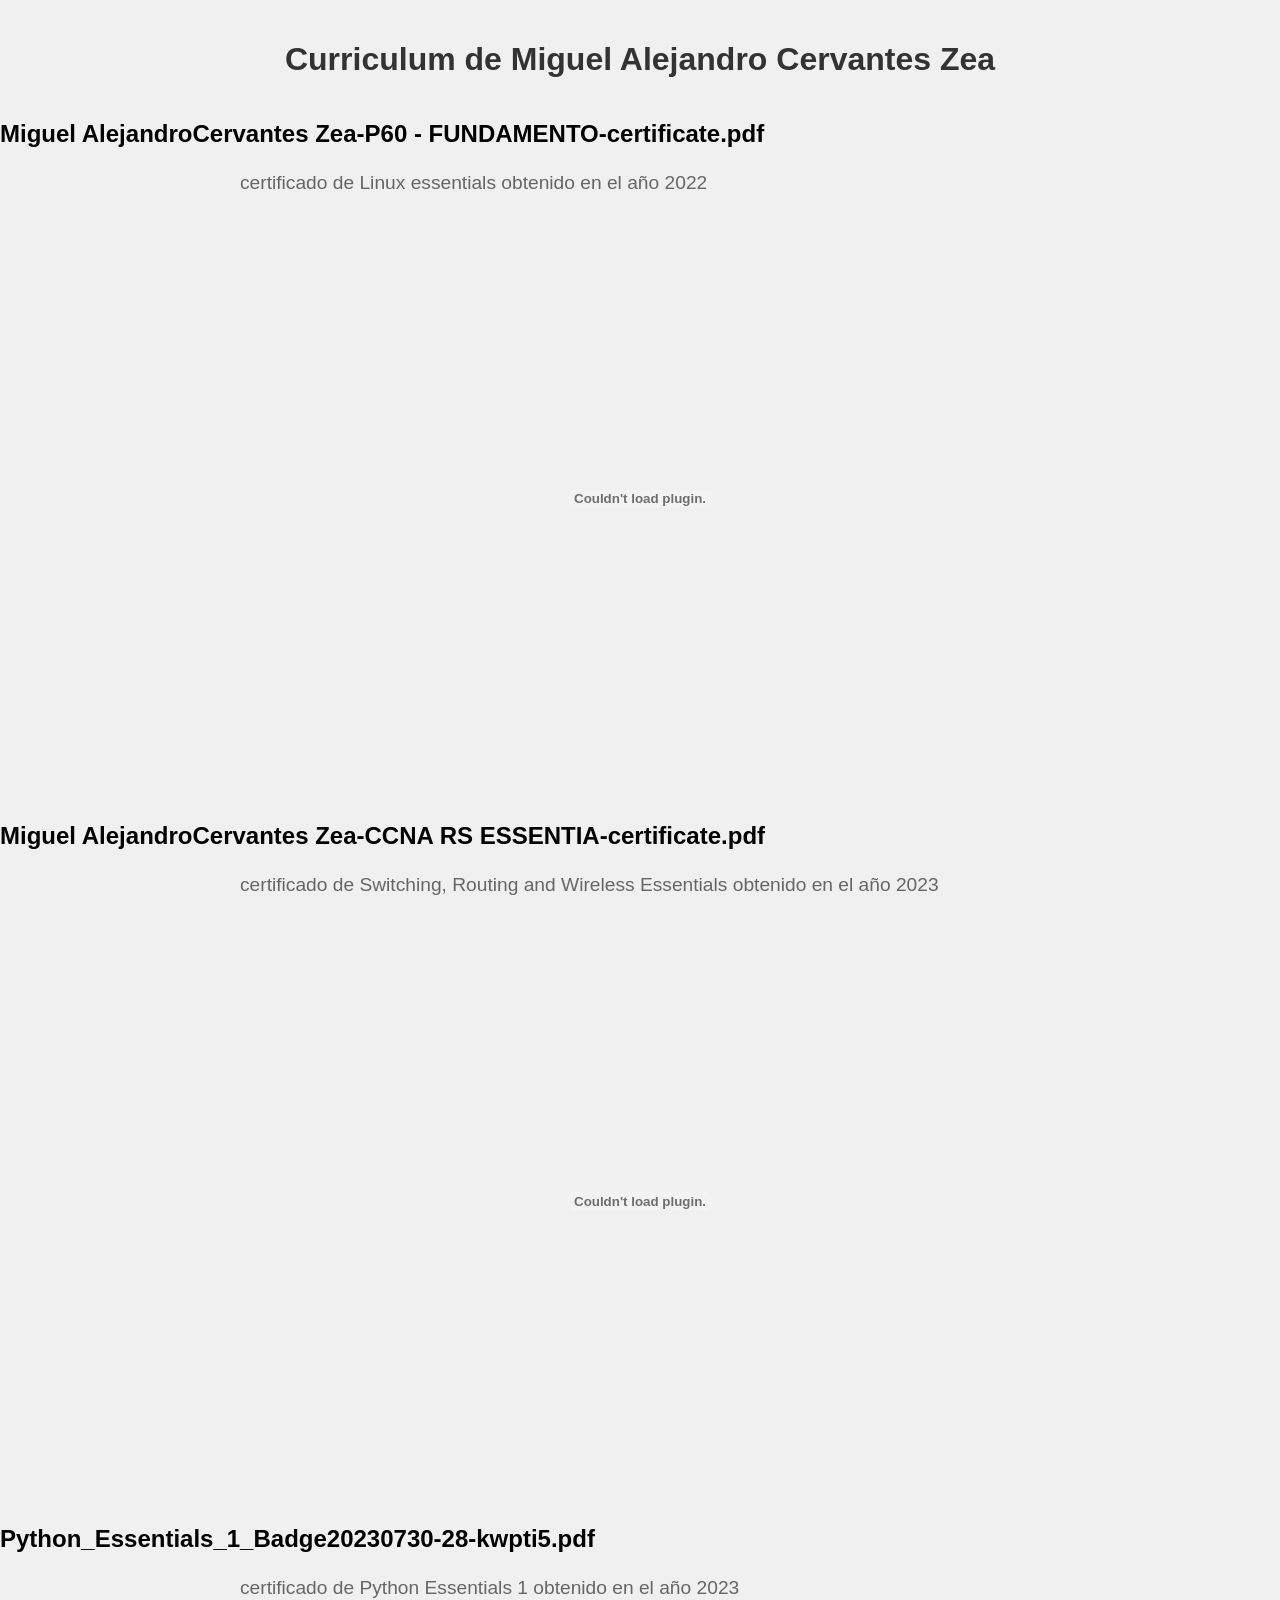
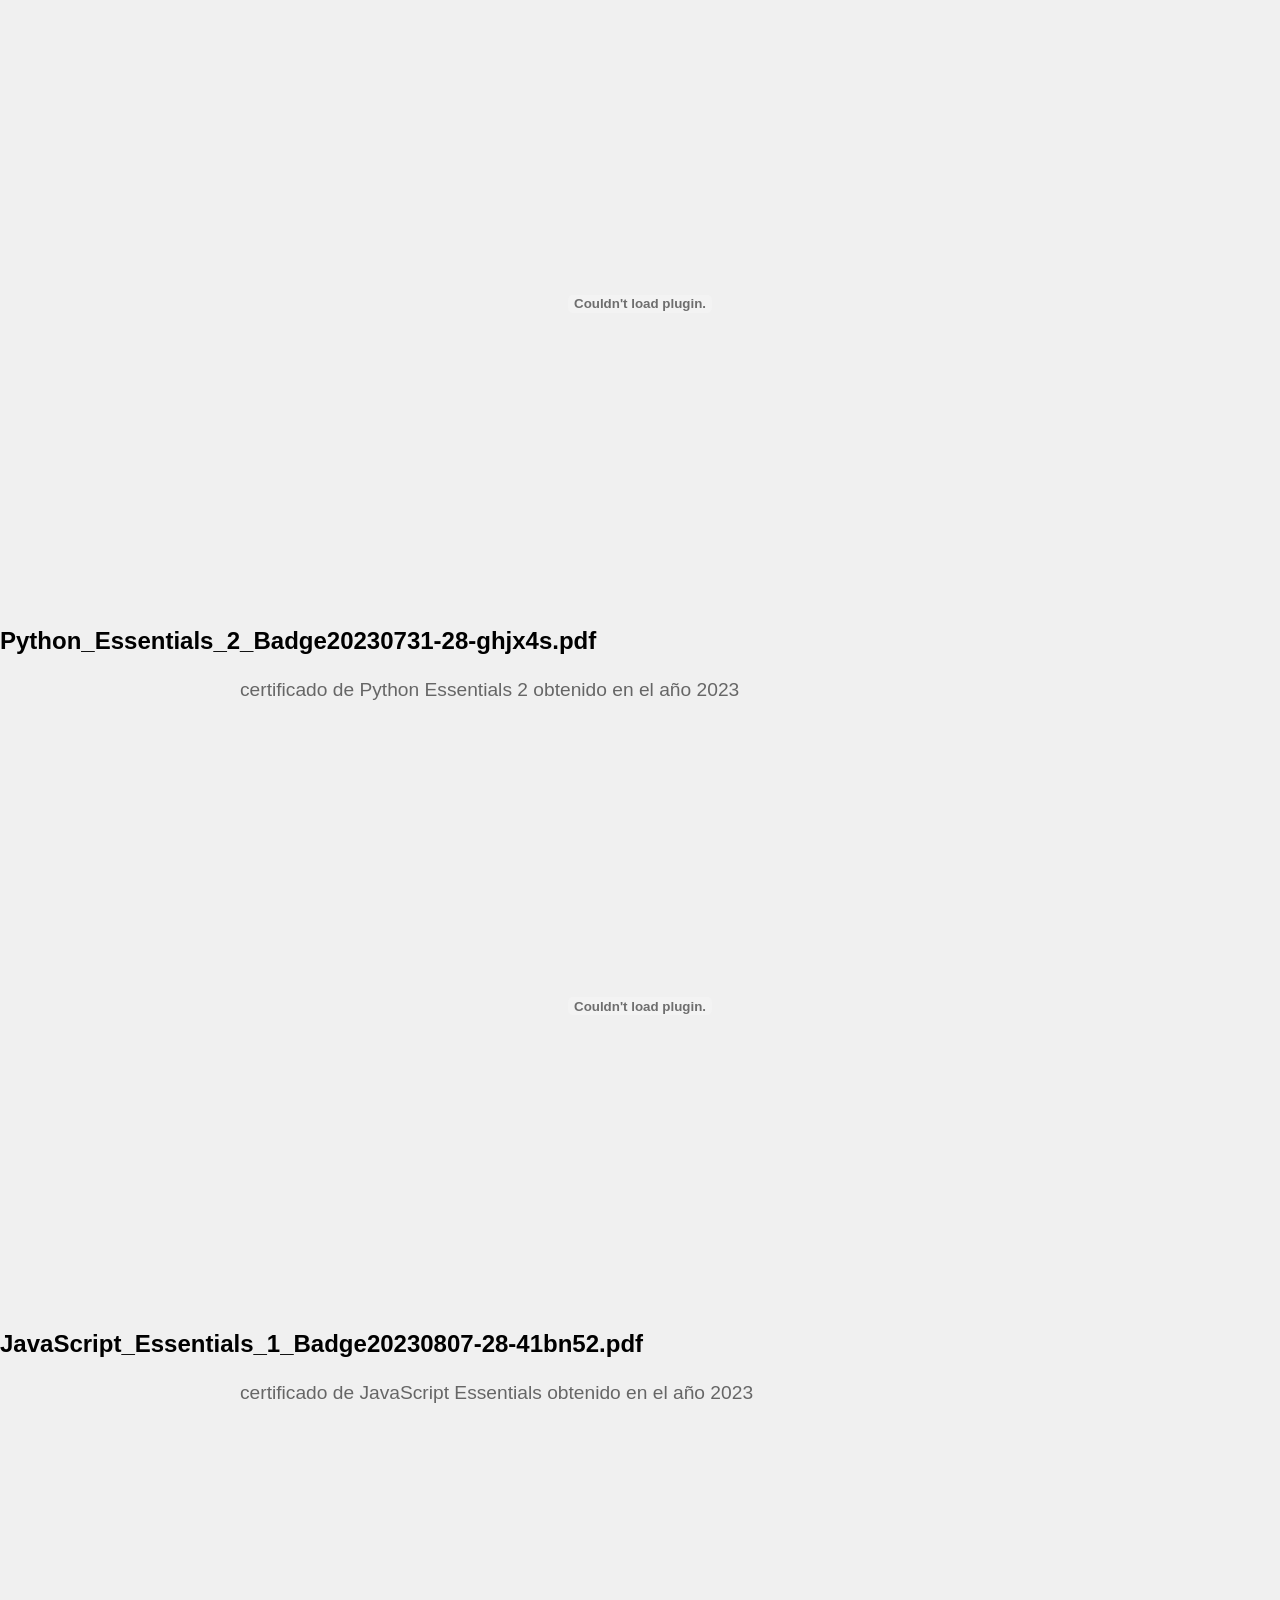
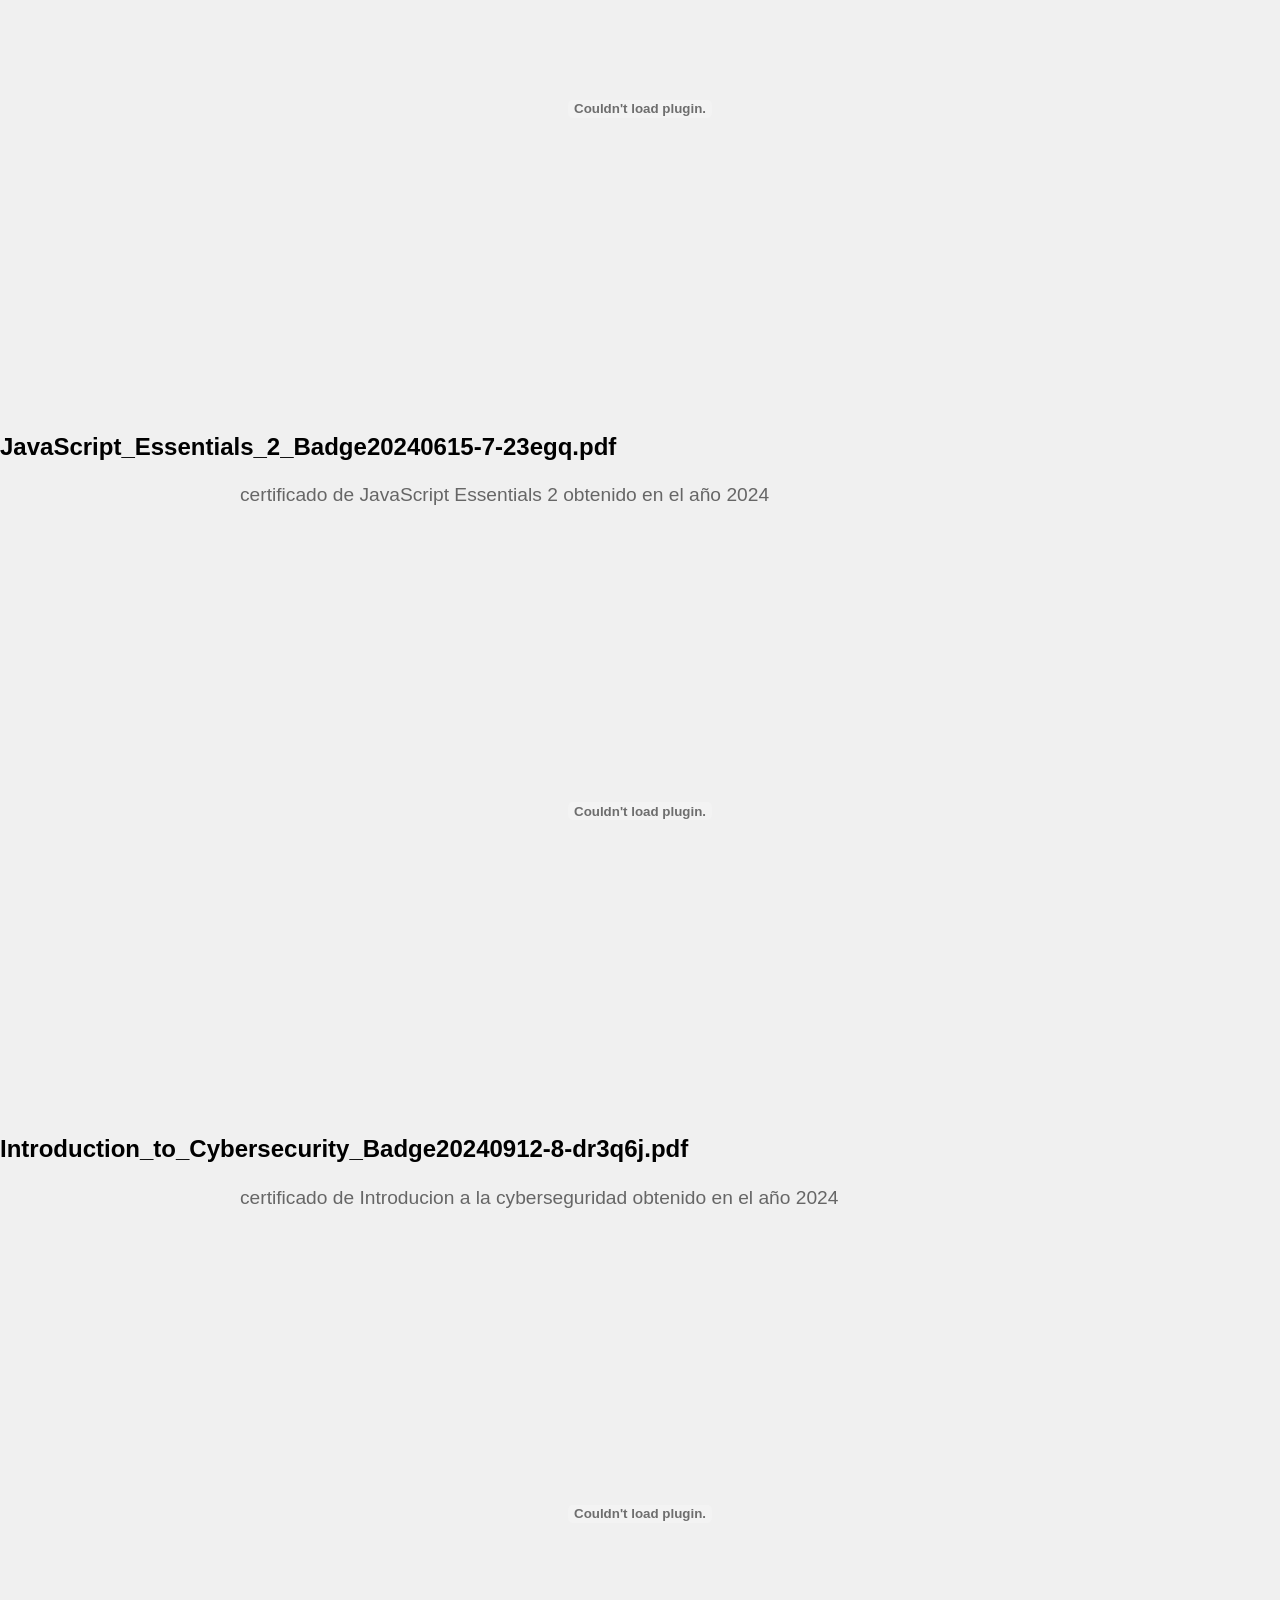
<file: index.html>
<!DOCTYPE html>
<html>
<head>
    <title>Curriculum de Miguel Alejandro Cervantes Zea</title>
</head>
<body>
    <h1>Curriculum de Miguel Alejandro Cervantes Zea</h1>
    <div id="Curriculum de Miguel Alejandro Cervantes Zea"></div>
    <script type="text/javascript" src="script.js"></script>
    <link rel="stylesheet" type="text/css" href="style.css">
</body>
</html>
</file>
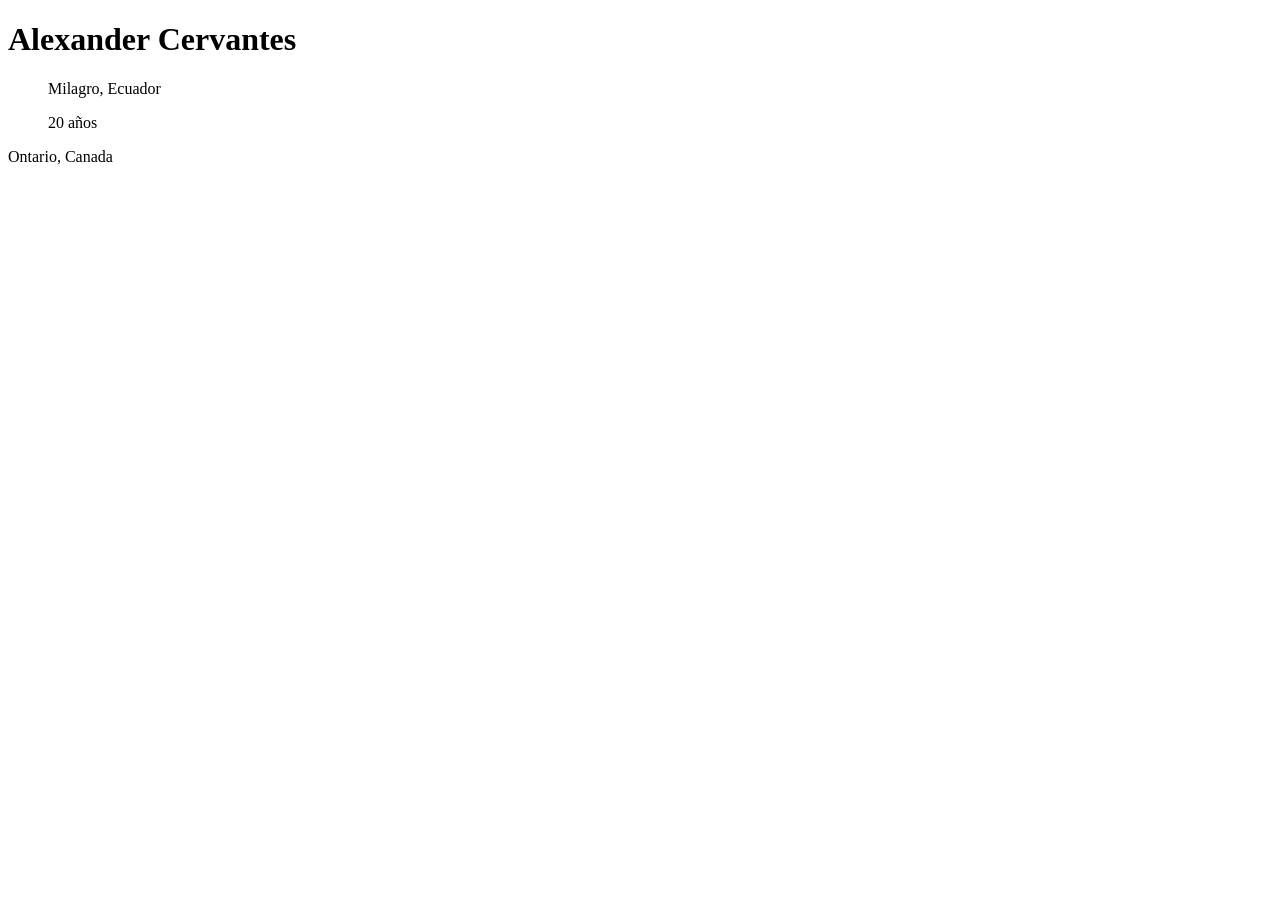
<file: CB/index.html>
<!DOCTYPE html>
<html>
    <head>
        <title>Hoja de Vida - Alexander Cervantes</title>
    </head>
    <body>
        <h1>Alexander Cervantes</h1>
        <ul>
            <p>Milagro, Ecuador</p>
            <p>20 años</p>
        </ul>
        </li>
        <p>Ontario, Canada</p>
    </body>
</html>
</file>
<file: style.css>
/* This is your new style.css file */

body {
    font-family: 'Arial', sans-serif;
    margin: 0;
    padding: 0;
    background-color: #f0f0f0;
}

h1 {
    color: #333;
    font-size: 2em;
    text-align: center;
    padding: 20px 0;
}

p {
    color: #666;
    font-size: 1.2em;
    line-height: 1.6;
    max-width: 800px;
    margin: 0 auto;
    padding: 0 10px;
}

a {
    color: #0088cc;
}

a:hover {
    color: #005580;
}

/* Add some color and style to your navigation menu */
nav {
    background-color: #333;
    color: #fff;
    padding: 10px 0;
    text-align: center;
}

nav a {
    color: #fff;
    margin: 0 10px;
    text-decoration: none;
}

nav a:hover {
    color: #0088cc;
}

/* Style your footer */
footer {
    background-color: #333;
    color: #fff;
    text-align: center;
    padding: 20px 0;
    position: fixed;
    width: 100%;
    bottom: 0;
}
</file>
